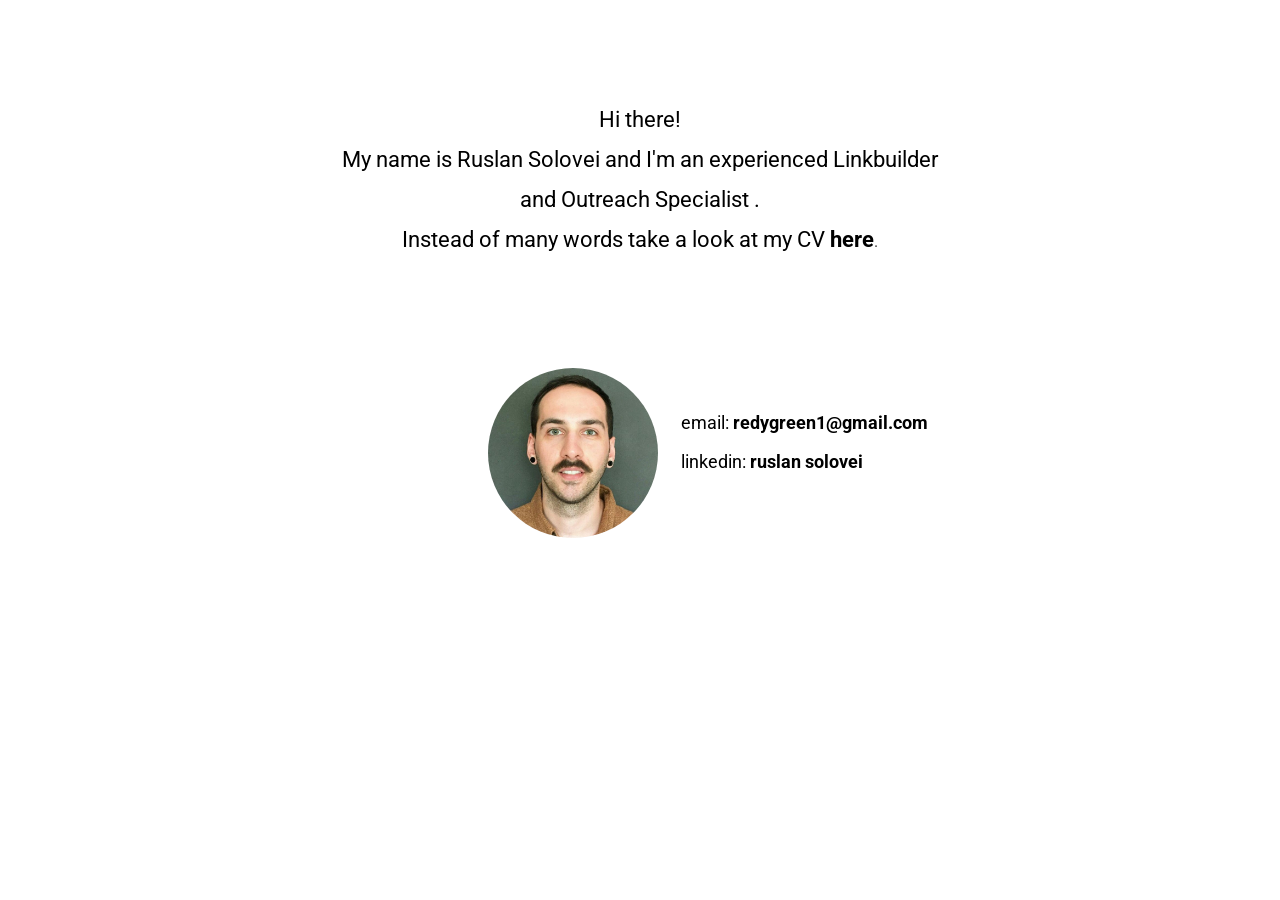
<file: index.html>
<!DOCTYPE html>
<html>
	<head>
		<meta charset="utf-8">
		<title>Ruslan Solovey | Curriculum Vitae</title>
		<link href='https://fonts.googleapis.com/css?family=Roboto:300,300italic' rel='stylesheet' type='text/css'>
		<link rel="stylesheet" href="style.css">
		<link rel="icon" type="image/jpeg" href="akartynnik.png" />
	</head>
	<body>
		<div class="content">
			<div class="intro">
				<span>Hi there!</span><br/>
				<span>My name is Ruslan Solovei and I'm an experienced Linkbuilder and Outreach Specialist .</span><br/>
				<span>Instead of many words take a look at my CV <a href="https://drive.google.com/file/d/1ceR1EyGOobmcROXcpMFrItSEduvAZAaq/view?usp=sharing">here</span></a>.</span>
			</div>
			<table>
				<tr>
					<td rowspan="2">
						<img src="CV_Photo.jpg" alt="Ruslan Solovei" title="Ruslan Solovei"/>
					</td>
				</tr>
				<tr>
					<td>
						<span>email: <a href="mailto:redygreen1@gmail.com">redygreen1@gmail.com</a> <p>linkedin: <a href="https://www.linkedin.com/in/ruslan-solovey/">ruslan solovei</a></span>
					</td>
			</tr>
			</table>
		</div>
	</body>
</html>
</file>
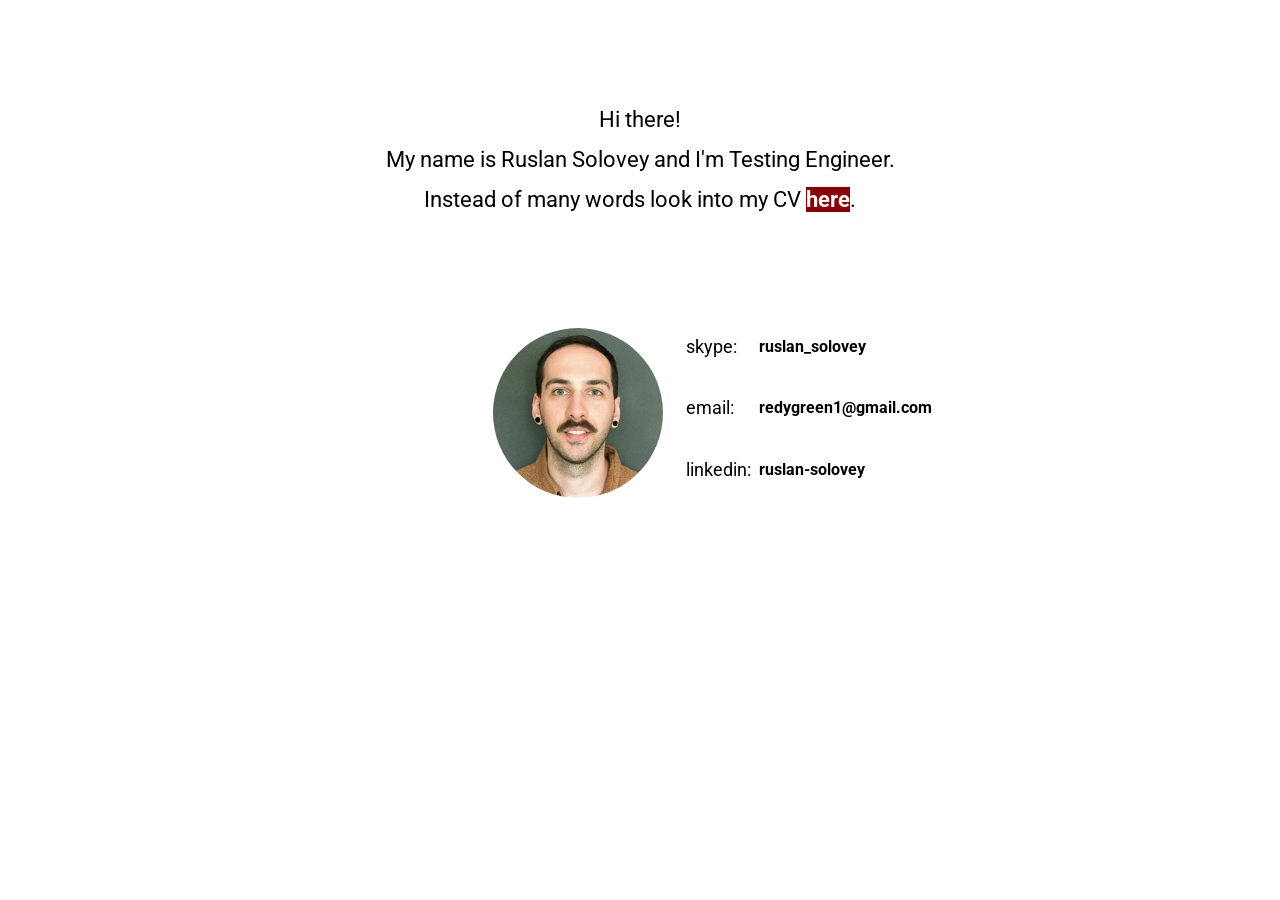
<file: CV.html>
<html>
	<head>
		<meta charset="utf-8">
		<title>Ruslan Solovey | Curriculum Vitae</title>
		<link href='https://fonts.googleapis.com/css?family=Roboto:300,300italic' rel='stylesheet' type='text/css'>
		<link rel="stylesheet" href="style.css">
		<link rel="icon" type="image/jpeg" href="akartynnik.png" />
	</head>
	<body>
		<div class="content">
			<div class="intro">
				<span>Hi there!</span><br/>
				<span>My name is Ruslan Solovey and I'm Testing Engineer.</span><br/>
				<span>Instead of many words look into my CV <a href="https://drive.google.com/file/d/12h-YDZUVwKIwgXFOq2uHdK-5Rt2Vc_0t/view?usp=sharing"><span class="highlight-red">here</span></a>.</span>
			</div>
			<table>
				<tr>
					<td rowspan="3">
						<img src="CV_Photo.jpg" alt="Ruslan Solovey" title="Ruslan Solovey"/>
					</td>
					<td>
						<span>skype:</span>
					</td>
					<td>
						<a href="skype:ruslan_solovey">ruslan_solovey</a>
					</td>
				</tr>
				<tr>
					<td>
						<span>email:</span>
					</td>
					<td>
						<a href="mailto:redygreen1@gmail.com">redygreen1@gmail.com</a>
					</td>

				</tr>
				<tr>
					<td>
						<span>linkedin:</span>
					</td>
					<td>
						<a href="https://www.linkedin.com/in/ruslan-solovey/">ruslan-solovey</a>
					</td>

				</tr>
			</table>
		</div>
	</body>
</html>
</file>
<file: style.css>
body {
	font-family: 'Roboto', sans-serif;
	font-size: 16px;
	color: #333;
}

span{
	font-size: 18px;
	color: #000;
	transition: 0.3s;
}

img{
	width: 170px;
	border-radius: 800px;
	margin: 10px 15px 0 0;
}

table {
	margin: 5px;
	float: right;
}

table tr td:first-child {
	padding: 1px 5px 1px 1px;
	
}

a {
	text-decoration: none;
	color: #000;
	font-weight: bold;
	transition: 0.3s;
}

a:hover {
	color: #1A6DBB;
	transition: 0.3s;
}

::-moz-selection {
	color: white; 
	background: #1A6DBB;
}

::selection {
	color: white; 
	background: #1A6DBB;
}

.content {
	max-width: 600px;
	margin: 0 auto;
}

.intro {
	margin: 100px 0 90px 0;
	text-align: center;
}

.intro span {
	margin-bottom: 10px;
	font-size: 22px;
	line-height: 40px;
}

.intro span.highlight {
	background-color: #333;
	color: white;
}

.intro span.highlight-red {
	background-color: darkred;
	color: white;
	transition: 0.3s;
}

.intro span.highlight-red:hover {
	background-color: red;
	color: white;
	transition: 0.3s;
}

@media (max-width: 360px) {
	.intro {
		margin: 50px 0 50px 0;
	}
	
	.intro span {
		font-size: 18px;
		line-height: 28px;
	}
	
	img{
		display: none;
	}
	
	table {
		float: none;
	}
}
</file>
